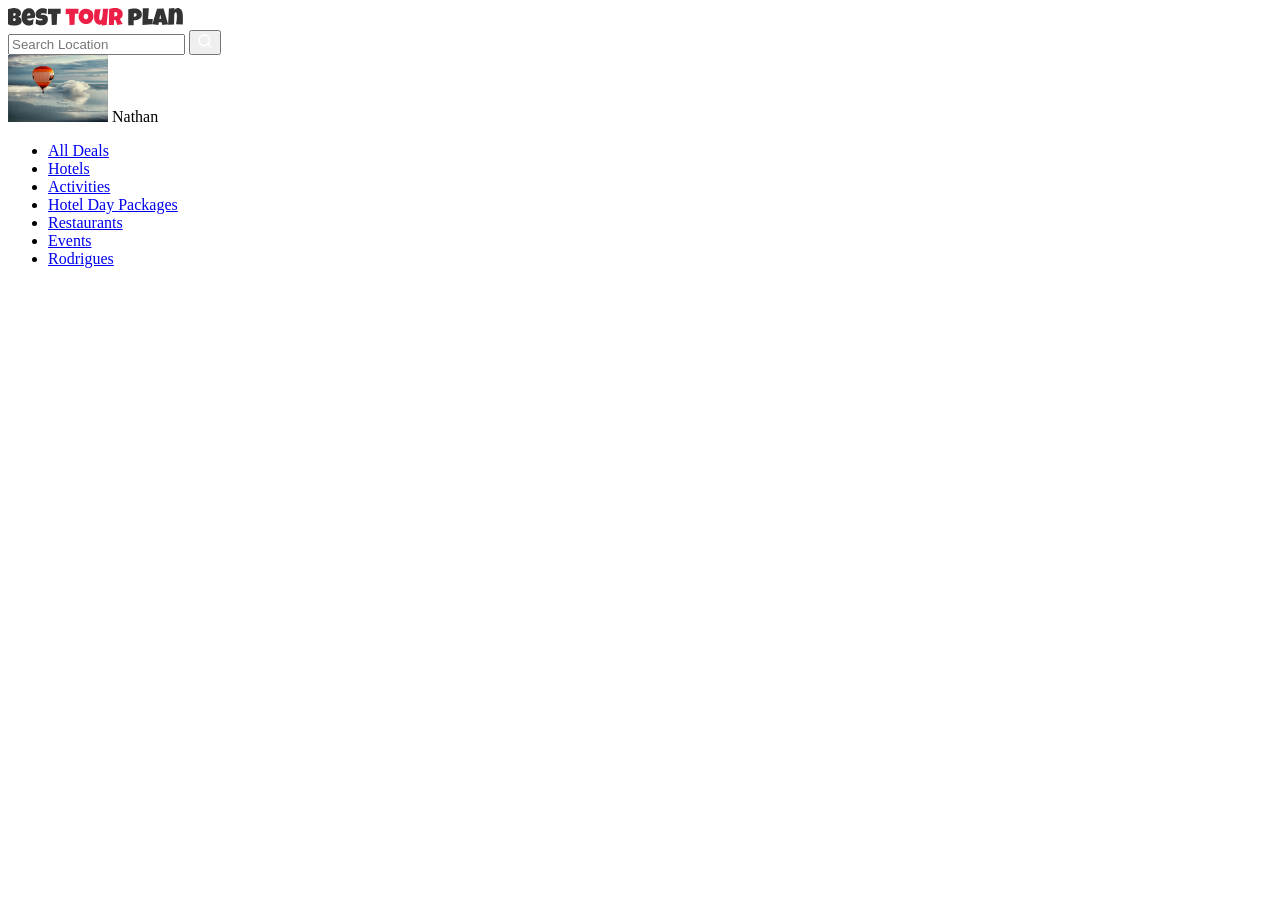
<file: index.html>
<!DOCTYPE html>
<html lang="en">
  <head>
    <meta charset="UTF-8" />
    <meta name="viewport" content="width=device-width, initial-scale=1.0" />
    <title>Best Tour Plan</title>
  </head>
  <body>
    <header class="header">
      <div class="container">
        <div class="header-top">
          <a href="#" class="logo">
            <img
              src="img/horizontal-logo.svg"
              alt="Logo: Best Tour Plan"
              class="logo__image"
            />
          </a>
          <form action="#" class="search">
            <input
              type="text"
              class="search__input"
              placeholder="Search Location"
            />
            <button class="search__button">
              <img src="img/search.svg" alt="Icon: Search" />
            </button>
          </form>

          <a class="user">
            <img
              src="img/avatar.jpg"
              alt="avatar"
              class="user__avatar"
              width="100px"
            />
            <span class="user__mane">Nathan</span>
          </a>
        </div>
        <!-- /.header-top -->
        <nav class="header-menu">
          <ul class="header-menu__list">
            <li class="header-menu__item">
              <a href="#" class="header-menu__link">All Deals</a>
            </li>
            <li class="header-menu__item">
              <a href="#" class="header-menu__link">Hotels</a>
            </li>
            <li class="header-menu__item">
              <a href="#" class="header-menu__link">Activities</a>
            </li>
            <li class="header-menu__item">
              <a href="#" class="header-menu__link">Hotel Day Packages</a>
            </li>
            <li class="header-menu__item">
              <a href="#" class="header-menu__link">Restaurants</a>
            </li>
            <li class="header-menu__item">
              <a href="#" class="header-menu__link">Events</a>
            </li>
            <li class="header-menu__item">
              <a href="#" class="header-menu__link">Rodrigues</a>
            </li>
          </ul>
        </nav>
      </div>
      <!-- /.container -->
    </header>
  </body>
</html>
</file>
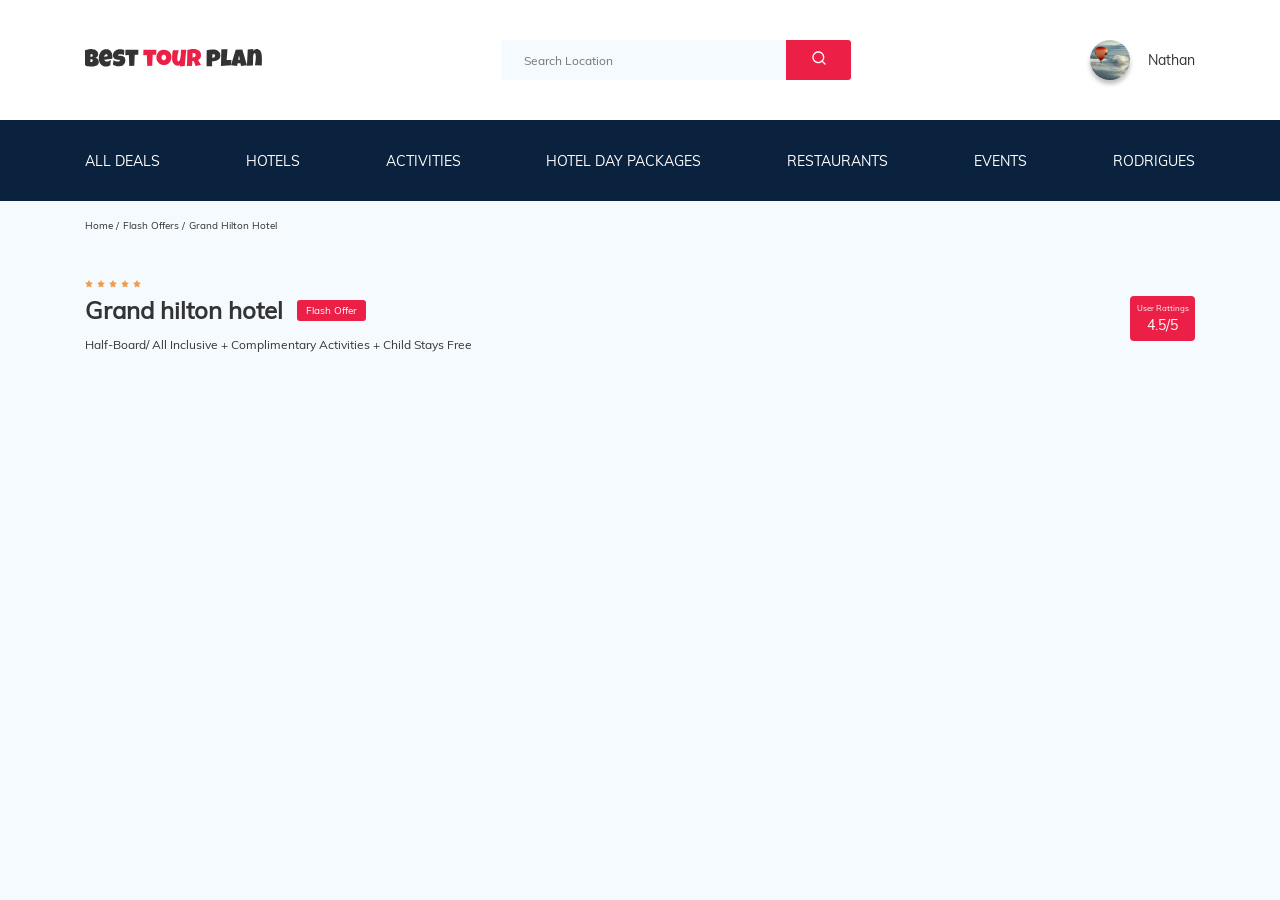
<file: src/index.html>
<!DOCTYPE html>
<html lang="en">
  <head>
    <meta charset="UTF-8" />
    <meta name="viewport" content="width=device-width, initial-scale=1.0" />
    <link rel="stylesheet" href="css/style.css" />
    <title>Best Tour Plan</title>
  </head>
  <body>
    <header class="navbar">
      <div class="container">
        <div class="navbar-top">
          <a href="#" class="logo">
            <img
              src="img/horizontal-logo.svg"
              alt="Logo: Best Tour Plan"
              class="logo__image"
            />
          </a>
          <form action="#" class="search navbar-top__search">
            <input
              type="text"
              class="search__input"
              placeholder="Search Location"
            />
            <button class="search__button">
              <img src="img/search.svg" alt="Icon: Search" />
            </button>
          </form>

          <a class="user navbar__user">
            <img
              src="img/avatar.jpg"
              alt="avatar"
              class="user__avatar"
              width="100px"
            />
            <span class="user__name">Nathan</span>
          </a>
          <button class="menu-button navbar-top__menu-button">
            <span class="menu-button__line"></span>
            <span class="menu-button__line"></span>
            <span class="menu-button__line"></span>
          </button>
        </div>
      </div>
      <!-- /.container -->
      <!-- /.navbar-top -->
      <div class="navbar-bottom">
        <div class="container">
          <nav class="navbar-menu">
            <ul class="navbar-menu__list">
              <li class="navbar-menu__item">
                <a href="#" class="navbar-menu__link">All Deals</a>
              </li>
              <li class="navbar-menu__item">
                <a href="#" class="navbar-menu__link">Hotels</a>
              </li>
              <li class="navbar-menu__item">
                <a href="#" class="navbar-menu__link">Activities</a>
              </li>
              <li class="navbar-menu__item">
                <a href="#" class="navbar-menu__link">Hotel Day Packages</a>
              </li>
              <li class="navbar-menu__item">
                <a href="#" class="navbar-menu__link">Restaurants</a>
              </li>
              <li class="navbar-menu__item">
                <a href="#" class="navbar-menu__link">Events</a>
              </li>
              <li class="navbar-menu__item">
                <a href="#" class="navbar-menu__link">Rodrigues</a>
              </li>
            </ul>
          </nav>
        </div>
      </div>
    </header>
    <nav class="breadcrumb">
      <div class="container">
        <ul class="breadcrumb-list">
          <li class="breadcrumb-list__item">
            <a href="#" class="breadcrumb-list__link">Home</a>
          </li>
          <li class="breadcrumb-list__item">
            <a href="#" class="breadcrumb-list__link">Flash Offers</a>
          </li>
          <li class="breadcrumb-list__item">Grand Hilton Hotel</li>
        </ul>
      </div>
    </nav>
    <!-- /.breadcrumb -->

    <section class="hotel">
      <div class="container">
        <div class="hotel-info">
          <div class="hotel-info__text">
            <div class="hotel-wrapper">
              <div class="stars">
                <img src="img/Star.svg" alt="star" />
                <img src="img/Star.svg" alt="star" />
                <img src="img/Star.svg" alt="star" />
                <img src="img/Star.svg" alt="star" />
                <img src="img/Star.svg" alt="star" />
              </div>
              <!-- /.stars -->
              <h1 class="hotel-name hotel-info__name ">Grand hilton hotel</h1>
              <span class="offer hotel-info__offer">Flash Offer</span>
            </div>
            <!-- /.hotel-wrapper -->
            <p class="hotel-description hotel-info__description">
              Half-Board/ All Inclusive + Complimentary Activities + Child Stays
              Free
            </p>
          </div>
          <!-- /.hotel-info__text -->
          <div class="rating hotel-info__rating">
            <span class="rating__text">User Rattings</span>
            <span class="rating__counter">4.5/5</span>
          </div>
          <!-- /.hotel-info__rating -->
        </div>
        <!-- /.hotel-info -->
      </div>
      <!-- /.container -->
    </section>
  </body>
</html>
</file>
<file: src/css/style.css>
@font-face {
  font-family: "Muli-Bold!";
  src: local("Muli-Bold");
  src: url(../font/Muli-Bold.ttf);
}
@font-face {
  font-family: "Muli-Regular!";
  src: local("Muli-Regular");
  src: url(../font/Muli-Regular.ttf);
}
@font-face {
  font-family: "Nunito-Bold!";
  src: local("Nunito-Bold!");
  src: url(../font/Nunito-Bold.ttf);
}
@font-face {
  font-family: "Nunito-ExtraBold!";
  src: local("Nunito-ExtraBold");
  src: url(../font/Nunito-ExtraBold.ttf);
}
@font-face {
  font-family: "Nunito-Regular!";
  src: local("Nunito-Regular!");
  src: url(../font/Nunito-Regular.ttf);
}
* {
  box-sizing: border-box;
}

body {
  font-family: "Muli-Regular!", sans-serif;
  color: #333;
  background-color: #f5fafe;
}

.container {
  max-width: 1110px;
  margin: 0 auto;
}

img {
  max-width: 100%;
}

/*! normalize.css v8.0.1 | MIT License | github.com/necolas/normalize.css */
/* Document
   ========================================================================== */
/**
 * 1. Correct the line height in all browsers.
 * 2. Prevent adjustments of font size after orientation changes in iOS.
 */
html {
  line-height: 1.15; /* 1 */
  -webkit-text-size-adjust: 100%; /* 2 */
}

/* Sections
   ========================================================================== */
/**
 * Remove the margin in all browsers.
 */
body {
  margin: 0;
}

/**
 * Render the `main` element consistently in IE.
 */
main {
  display: block;
}

/**
 * Correct the font size and margin on `h1` elements within `section` and
 * `article` contexts in Chrome, Firefox, and Safari.
 */
h1 {
  font-size: 2em;
  margin: 0.67em 0;
}

/* Grouping content
   ========================================================================== */
/**
 * 1. Add the correct box sizing in Firefox.
 * 2. Show the overflow in Edge and IE.
 */
hr {
  box-sizing: content-box; /* 1 */
  height: 0; /* 1 */
  overflow: visible; /* 2 */
}

/**
 * 1. Correct the inheritance and scaling of font size in all browsers.
 * 2. Correct the odd `em` font sizing in all browsers.
 */
pre {
  font-family: monospace, monospace; /* 1 */
  font-size: 1em; /* 2 */
}

/* Text-level semantics
   ========================================================================== */
/**
 * Remove the gray background on active links in IE 10.
 */
a {
  background-color: transparent;
}

/**
 * 1. Remove the bottom border in Chrome 57-
 * 2. Add the correct text decoration in Chrome, Edge, IE, Opera, and Safari.
 */
abbr[title] {
  border-bottom: none; /* 1 */
  text-decoration: underline; /* 2 */
  -webkit-text-decoration: underline dotted;
          text-decoration: underline dotted; /* 2 */
}

/**
 * Add the correct font weight in Chrome, Edge, and Safari.
 */
b,
strong {
  font-weight: bolder;
}

/**
 * 1. Correct the inheritance and scaling of font size in all browsers.
 * 2. Correct the odd `em` font sizing in all browsers.
 */
code,
kbd,
samp {
  font-family: monospace, monospace; /* 1 */
  font-size: 1em; /* 2 */
}

/**
 * Add the correct font size in all browsers.
 */
small {
  font-size: 80%;
}

/**
 * Prevent `sub` and `sup` elements from affecting the line height in
 * all browsers.
 */
sub,
sup {
  font-size: 75%;
  line-height: 0;
  position: relative;
  vertical-align: baseline;
}

sub {
  bottom: -0.25em;
}

sup {
  top: -0.5em;
}

/* Embedded content
   ========================================================================== */
/**
 * Remove the border on images inside links in IE 10.
 */
img {
  border-style: none;
}

/* Forms
   ========================================================================== */
/**
 * 1. Change the font styles in all browsers.
 * 2. Remove the margin in Firefox and Safari.
 */
button,
input,
optgroup,
select,
textarea {
  font-family: inherit; /* 1 */
  font-size: 100%; /* 1 */
  line-height: 1.15; /* 1 */
  margin: 0; /* 2 */
}

/**
 * Show the overflow in IE.
 * 1. Show the overflow in Edge.
 */
button,
input { /* 1 */
  overflow: visible;
}

/**
 * Remove the inheritance of text transform in Edge, Firefox, and IE.
 * 1. Remove the inheritance of text transform in Firefox.
 */
button,
select { /* 1 */
  text-transform: none;
}

/**
 * Correct the inability to style clickable types in iOS and Safari.
 */
button,
[type=button],
[type=reset],
[type=submit] {
  -webkit-appearance: button;
}

/**
 * Remove the inner border and padding in Firefox.
 */
button::-moz-focus-inner,
[type=button]::-moz-focus-inner,
[type=reset]::-moz-focus-inner,
[type=submit]::-moz-focus-inner {
  border-style: none;
  padding: 0;
}

/**
 * Restore the focus styles unset by the previous rule.
 */
button:-moz-focusring,
[type=button]:-moz-focusring,
[type=reset]:-moz-focusring,
[type=submit]:-moz-focusring {
  outline: 1px dotted ButtonText;
}

/**
 * Correct the padding in Firefox.
 */
fieldset {
  padding: 0.35em 0.75em 0.625em;
}

/**
 * 1. Correct the text wrapping in Edge and IE.
 * 2. Correct the color inheritance from `fieldset` elements in IE.
 * 3. Remove the padding so developers are not caught out when they zero out
 *    `fieldset` elements in all browsers.
 */
legend {
  box-sizing: border-box; /* 1 */
  color: inherit; /* 2 */
  display: table; /* 1 */
  max-width: 100%; /* 1 */
  padding: 0; /* 3 */
  white-space: normal; /* 1 */
}

/**
 * Add the correct vertical alignment in Chrome, Firefox, and Opera.
 */
progress {
  vertical-align: baseline;
}

/**
 * Remove the default vertical scrollbar in IE 10+.
 */
textarea {
  overflow: auto;
}

/**
 * 1. Add the correct box sizing in IE 10.
 * 2. Remove the padding in IE 10.
 */
[type=checkbox],
[type=radio] {
  box-sizing: border-box; /* 1 */
  padding: 0; /* 2 */
}

/**
 * Correct the cursor style of increment and decrement buttons in Chrome.
 */
[type=number]::-webkit-inner-spin-button,
[type=number]::-webkit-outer-spin-button {
  height: auto;
}

/**
 * 1. Correct the odd appearance in Chrome and Safari.
 * 2. Correct the outline style in Safari.
 */
[type=search] {
  -webkit-appearance: textfield; /* 1 */
  outline-offset: -2px; /* 2 */
}

/**
 * Remove the inner padding in Chrome and Safari on macOS.
 */
[type=search]::-webkit-search-decoration {
  -webkit-appearance: none;
}

/**
 * 1. Correct the inability to style clickable types in iOS and Safari.
 * 2. Change font properties to `inherit` in Safari.
 */
::-webkit-file-upload-button {
  -webkit-appearance: button; /* 1 */
  font: inherit; /* 2 */
}

/* Interactive
   ========================================================================== */
/*
 * Add the correct display in Edge, IE 10+, and Firefox.
 */
details {
  display: block;
}

/*
 * Add the correct display in all browsers.
 */
summary {
  display: list-item;
}

/* Misc
   ========================================================================== */
/**
 * Add the correct display in IE 10+.
 */
template {
  display: none;
}

/**
 * Add the correct display in IE 10.
 */
[hidden] {
  display: none;
}

.navbar {
  background-color: #fff;
}
.navbar-top {
  display: flex;
  align-items: center;
  justify-content: space-between;
  padding: 40px 0 40px 0;
}
.navbar-top__menu-button {
  display: none;
}
.navbar-bottom {
  background-color: #0A223D;
}
.navbar-menu {
  padding: 31px 0;
}
.navbar-menu__list {
  display: flex;
  justify-content: space-between;
  align-items: center;
  list-style-type: none;
  padding: 0;
  margin: 0;
}
.navbar-menu__link {
  text-decoration: none;
  color: #fff;
  text-transform: uppercase;
  font-size: 14px;
  line-height: 18px;
}

.logo__image {
  width: 177px;
}

.search {
  display: flex;
  position: relative;
  overflow: hidden;
  border-radius: 3px;
  height: 40px;
}
.search__input {
  width: 350px;
  height: 100%;
  padding-left: 23px;
  padding-right: 75px;
  background-color: #F5FAFE;
  border: none;
  font-size: 12px;
  line-height: 15px;
  color: #333;
}
.search__button {
  position: absolute;
  top: 0;
  right: 0;
  background-color: #EC1F46;
  width: 65px;
  height: 100%;
  border: none;
}

.user {
  display: flex;
  align-items: center;
}
.user__avatar {
  width: 40px;
  height: 40px;
  border-radius: 50%;
  -o-object-fit: cover;
     object-fit: cover;
  box-shadow: 0 4px 4px rgba(0, 0, 0, 0.25);
  margin-right: 18px;
}
.user__name {
  text-decoration: none;
  font-size: 14px;
  line-height: 18px;
}

.breadcrumb-list {
  display: flex;
  align-items: center;
  list-style: none;
  padding: 18px 0;
  margin: 0px;
}
.breadcrumb-list__item {
  font-size: 10px;
  line-height: 13px;
}
.breadcrumb-list__item:not(:last-child)::after {
  content: "/";
  margin-right: 4px;
}
.breadcrumb-list__link {
  text-decoration: none;
  color: inherit;
}

.hotel {
  padding: 23px 0 70px 0;
}
.hotel-info {
  display: flex;
  align-items: center;
  justify-content: space-between;
}
.hotel-info__name {
  margin: 0 14px 0 0;
}
.hotel-name {
  font-size: 24px;
  line-height: 30px;
}
.hotel-description {
  font-size: 12px;
  line-height: 15px;
}

.hotel-wrapper {
  display: flex;
  flex-wrap: wrap;
  align-items: center;
}

.stars {
  margin-bottom: 4px;
  flex-basis: 100%;
}

.offer {
  font-size: 10px;
  line-height: 13px;
  padding: 4px 9px;
  border-radius: 3px;
  background-color: #EC1F46;
  color: white;
}

.rating {
  max-width: 65px;
  min-height: 45px;
  text-align: center;
  color: white;
  background-color: #EC1F46;
  border-radius: 4px;
}
.rating__text {
  font-size: 8px;
  line-height: 10px;
}
.rating__counter {
  font-size: 14px;
  line-height: 18px;
}

@media (max-width: 1200px) {
  .container {
    max-width: 960px;
  }
}
@media (max-width: 992px) {
  .container {
    max-width: 700px;
  }
  .navbar-top {
    padding: 30px 0;
  }
  .navbar-menu {
    padding: 22px 0;
  }
  .navbar-menu__link {
    font-size: 12px;
    line-height: 15px;
  }
  .logo__image {
    width: 132px;
  }
  .search__input {
    width: 340px;
  }
}
@media (max-width: 768px) {
  .container {
    max-width: 576px;
    width: 92%;
  }
  .navbar-top {
    justify-content: space-between;
  }
  .navbar-menu, .navbar-top__search, .navbar__user {
    display: none;
  }
  .menu-button {
    display: flex;
    flex-direction: column;
    align-items: center;
    justify-content: space-between;
    background-color: #fff;
    width: 16px;
    height: 11px;
    padding: 0;
    border: none;
    cursor: pointer;
  }
  .menu-button__line {
    width: 16px;
    height: 1px;
    background-color: #333;
  }
  .hotel-wrapper {
    justify-content: space-between;
  }
  .hotel-info__text {
    width: 100%;
  }
  .hotel-info__name {
    margin: 0px;
    flex-basis: 100%;
  }
  .hotel-info__rating {
    display: none;
  }
  .hotel-info__offer {
    order: -1;
    margin-bottom: 10px;
  }
  .hotel-info__description {
    margin: 0;
  }
  .stars {
    flex-basis: content;
  }
}
@media (max-width: 576px) {
  .logo__image {
    width: 99px;
  }
}/*# sourceMappingURL=style.css.map */
</file>
